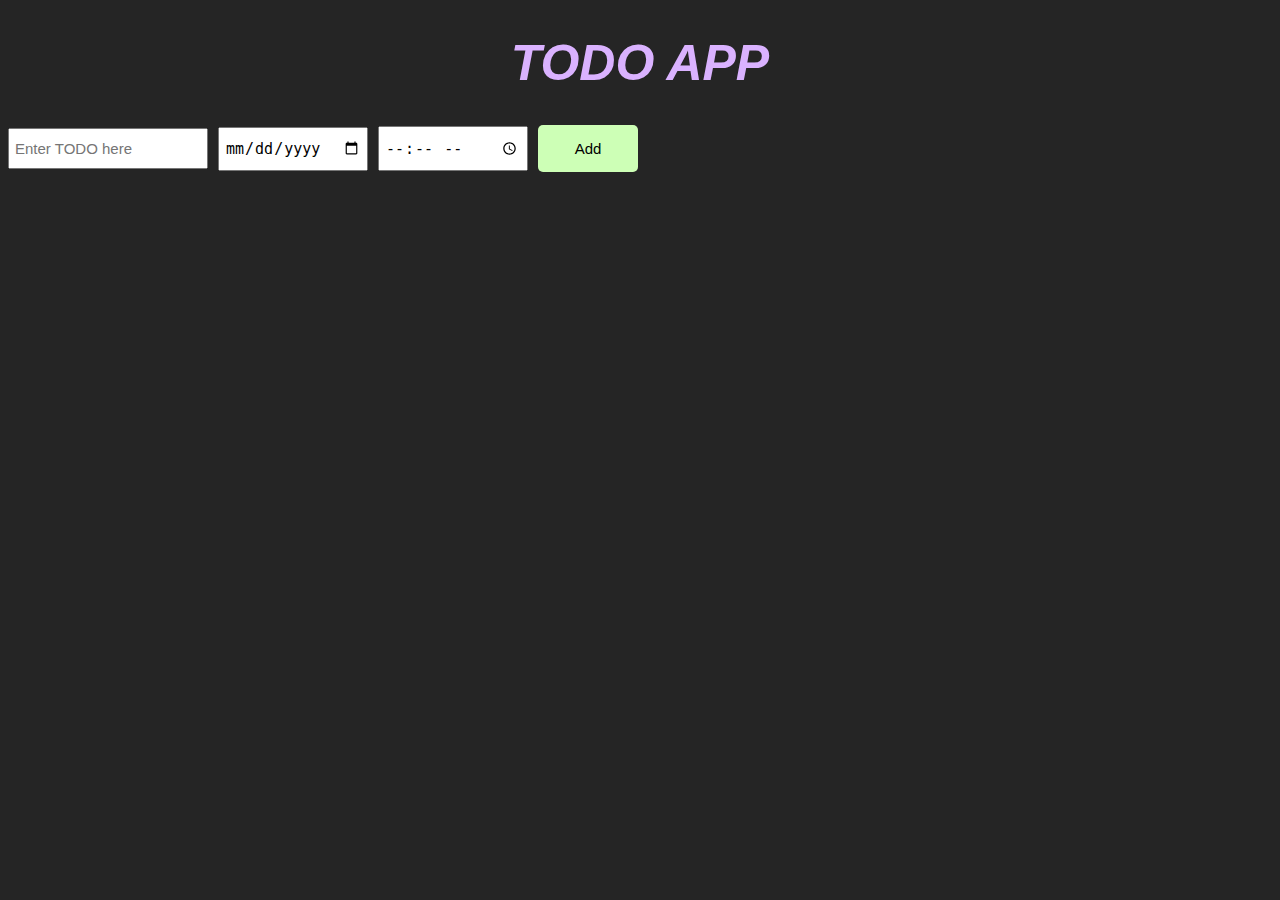
<file: index.html>
<!DOCTYPE html>
<html lang="en">
<head>
  <link rel="stylesheet" href="todo.css">
  <title>Todo App</title>
</head>
<body>
  <h1 id="main-heading">TODO APP</h1>

  <div class="grid-container">
    <input id="todo-input" type="text" placeholder="Enter TODO here">
    <input id="todo-date" type="date">
    <input id="todo-time" type="time">
    <button class="btn-todo" onclick="addTodo();">Add</button>
  </div>

  <div class="todo-container grid-container"></div>


  <script src="todo.js"></script>
</body>
</html>
</file>
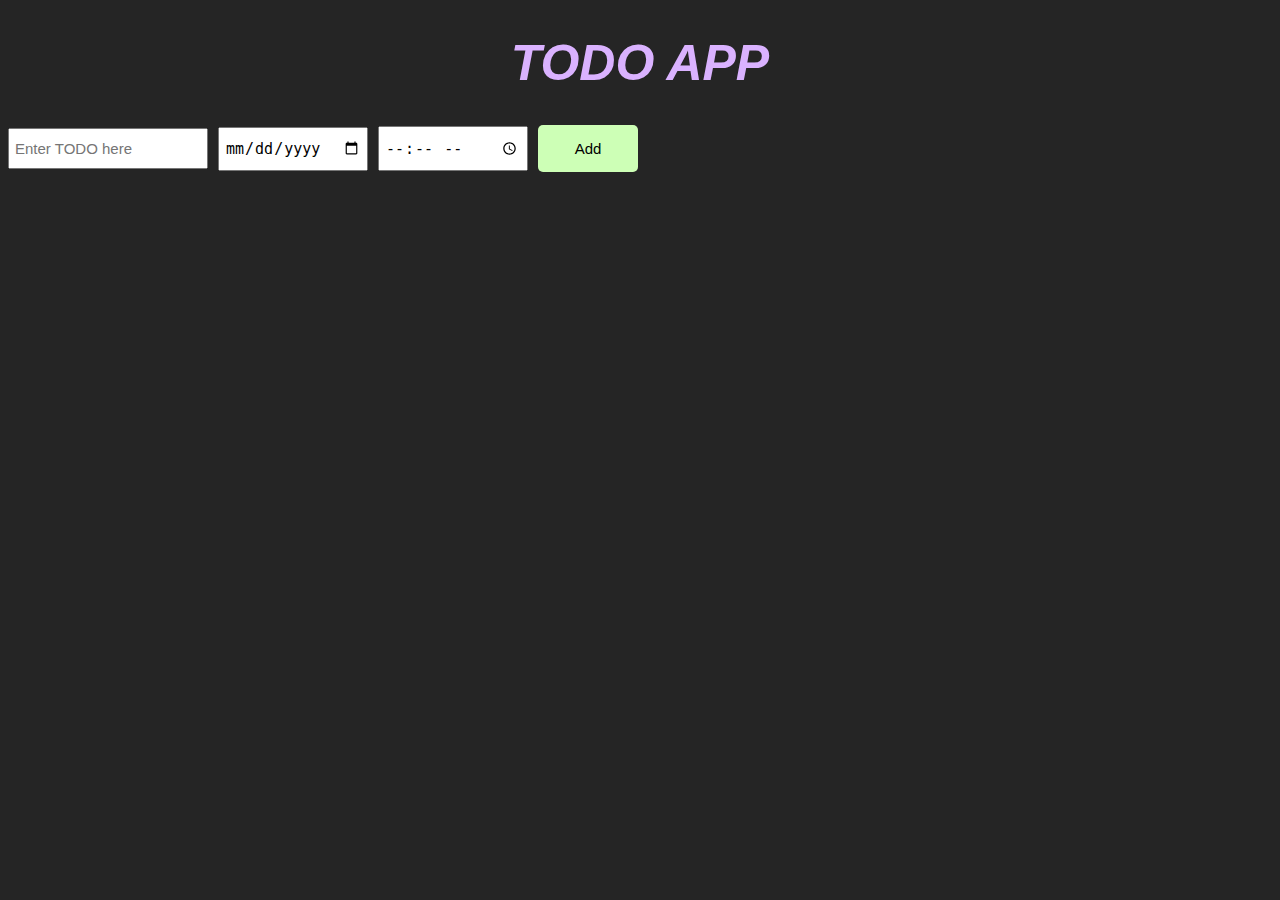
<file: todo.html>
<!DOCTYPE html>
<html lang="en">
<head>
  <link rel="stylesheet" href="todo.css">
  <title>Todo App</title>
</head>
<body>
  <h1 id="main-heading">TODO APP</h1>

  <div class="grid-container">
    <input id="todo-input" type="text" placeholder="Enter TODO here">
    <input id="todo-date" type="date">
    <input id="todo-time" type="time">
    <button class="btn-todo" onclick="addTodo();">Add</button>
  </div>

  <div class="todo-container grid-container"></div>


  <script src="todo.js"></script>
</body>
</html>
</file>
<file: todo.css>
body{
  font-family: sans-serif;
  background-color: rgb(37, 37, 37);
  color: white; 
}

#main-heading {
  text-align: center;
  font: helvetica;
  font-size: 50px;
  font-style: italic;
  color:rgb(218, 178, 255);
}

.grid-container{
  align-items: center;
  display: grid;
  grid-template-columns: 200px 150px 150px 100px;
  column-gap: 10px;
  row-gap: 10px;
  margin-top: 10px;
}

#todo-input, #todo-date, #todo-time{
  font-size: 15px;
  padding: 10px 5px;
}

.btn-todo{
  background-color: rgb(205, 255, 182);
  font-size: 15px;
  border: none;
  border-radius: 5px;
  padding: 15px 0px;
  cursor: pointer;
}

.btn-delete{
  background-color: rgb(255, 182, 182);
  font-size: 15px;
  border: none;
  border-radius: 5px;
  padding: 15px 0px;
  cursor: pointer;
}
</file>
